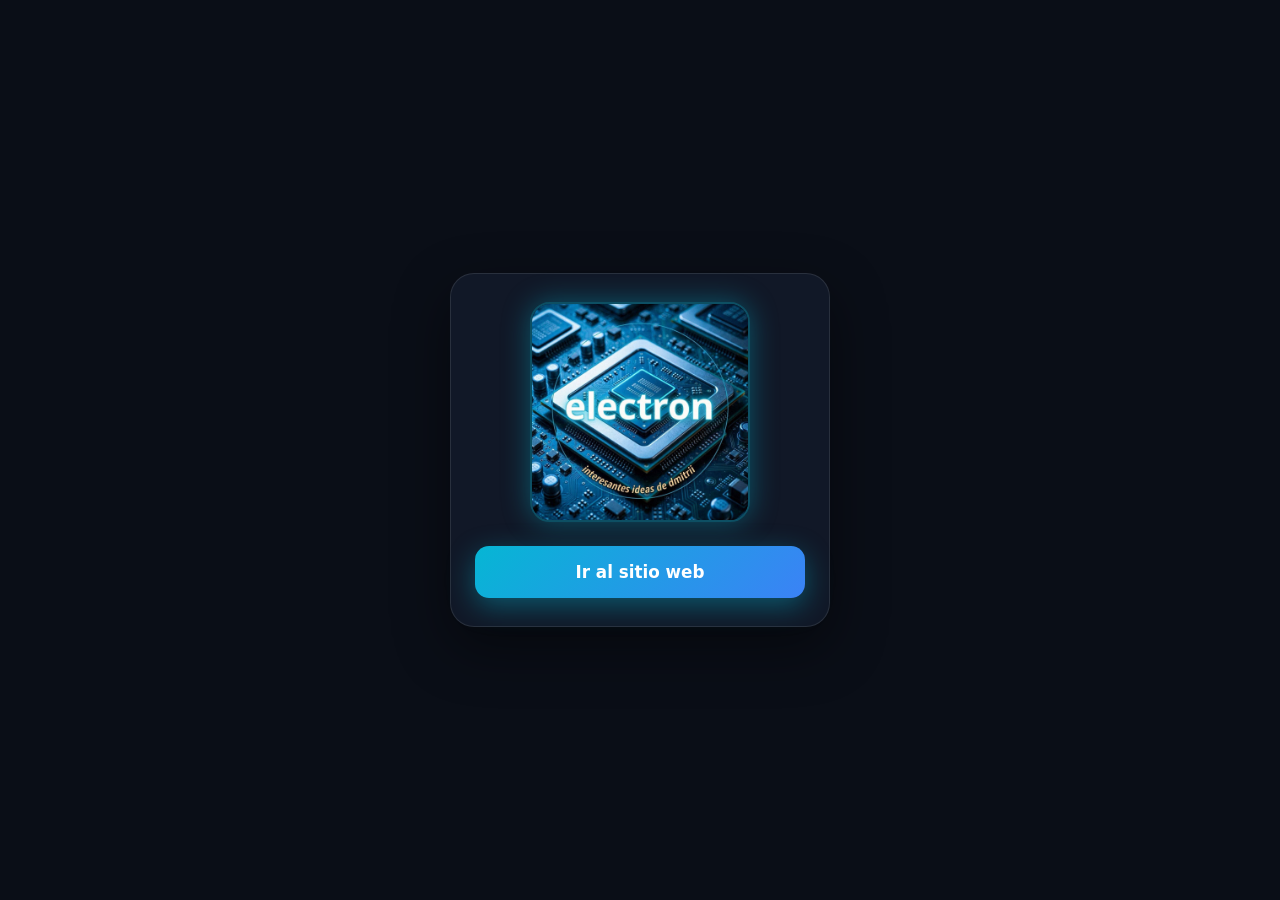
<file: card.html>
<!DOCTYPE html>
<html lang="es">
<head>
  <meta charset="UTF-8">
  <meta name="viewport" content="width=device-width, initial-scale=1.0">
  <meta name="robots" content="noindex, nofollow">
  <title>⚡️Reparación de electrónica,⚡️reparación eléctrica,❄️placas de aire acondicionado❄️, sistemas VRV💧 y más🌟</title>

  <meta property="og:type" content="website">
  <meta property="og:title" content="⚡️Reparación de electrónica,⚡️reparación eléctrica,❄️placas de aire acondicionado❄️, sistemas VRV💧 y más🌟">
  <meta property="og:description" content="ELEKTRON — pulsa el botón para ir al sitio web">
  <meta property="og:image" content="https://dm809.github.io/electron/images/logo.jpg">
  <meta property="og:url" content="https://dm809.github.io/electron/card.html">
  <meta name="twitter:card" content="summary_large_image">
  <meta name="twitter:title" content="⚡️Reparación de electrónica,⚡️reparación eléctrica,❄️placas de aire acondicionado❄️, sistemas VRV💧 y más🌟">
  <meta name="twitter:image" content="https://dm809.github.io/electron/images/logo.jpg">

  <link rel="icon" type="image/png" sizes="32x32" href="images/favicon-32.png">
  <style>
    *, *::before, *::after { box-sizing: border-box; margin: 0; padding: 0; }
    html, body { height: 100%; }
    body {
      font-family: system-ui, -apple-system, "Segoe UI", sans-serif;
      background: #0a0e17;
      display: flex;
      align-items: center;
      justify-content: center;
      min-height: 100vh;
      padding: 20px 16px;
      -webkit-font-smoothing: antialiased;
    }
    .card {
      width: min(380px, 100%);
      background: #111827;
      border: 1px solid rgba(255, 255, 255, 0.1);
      border-radius: 24px;
      padding: 28px 24px;
      text-align: center;
      box-shadow: 0 20px 56px rgba(0, 0, 0, 0.45);
    }
    .card__logo-wrap {
      width: 220px;
      height: 220px;
      margin: 0 auto 24px;
      border-radius: 20px;
      overflow: hidden;
      border: 2px solid rgba(6, 182, 212, 0.35);
      box-shadow: 0 0 28px rgba(6, 182, 212, 0.4);
    }
    .card__logo {
      display: block;
      width: 100%;
      height: 100%;
      object-fit: cover;
    }
    .card__btn {
      display: block;
      width: 100%;
      padding: 16px 24px;
      border-radius: 14px;
      background: linear-gradient(135deg, #06b6d4, #3b82f6);
      color: #fff;
      font-size: 1.05rem;
      font-weight: 700;
      text-decoration: none;
      text-align: center;
      box-shadow: 0 8px 28px rgba(6, 182, 212, 0.4);
    }
    .card__btn:active { opacity: 0.9; }
    @media (max-width: 380px) {
      .card__logo-wrap { width: 190px; height: 190px; }
    }
  </style>
</head>
<body>
  <main class="card">
    <div class="card__logo-wrap">
      <img src="images/logo.jpg" alt="ELEKTRON" class="card__logo" width="220" height="220">
    </div>
    <a href="https://dm809.github.io/electron/" class="card__btn" rel="noopener">Ir al sitio web</a>
  </main>
</body>
</html>
</file>
